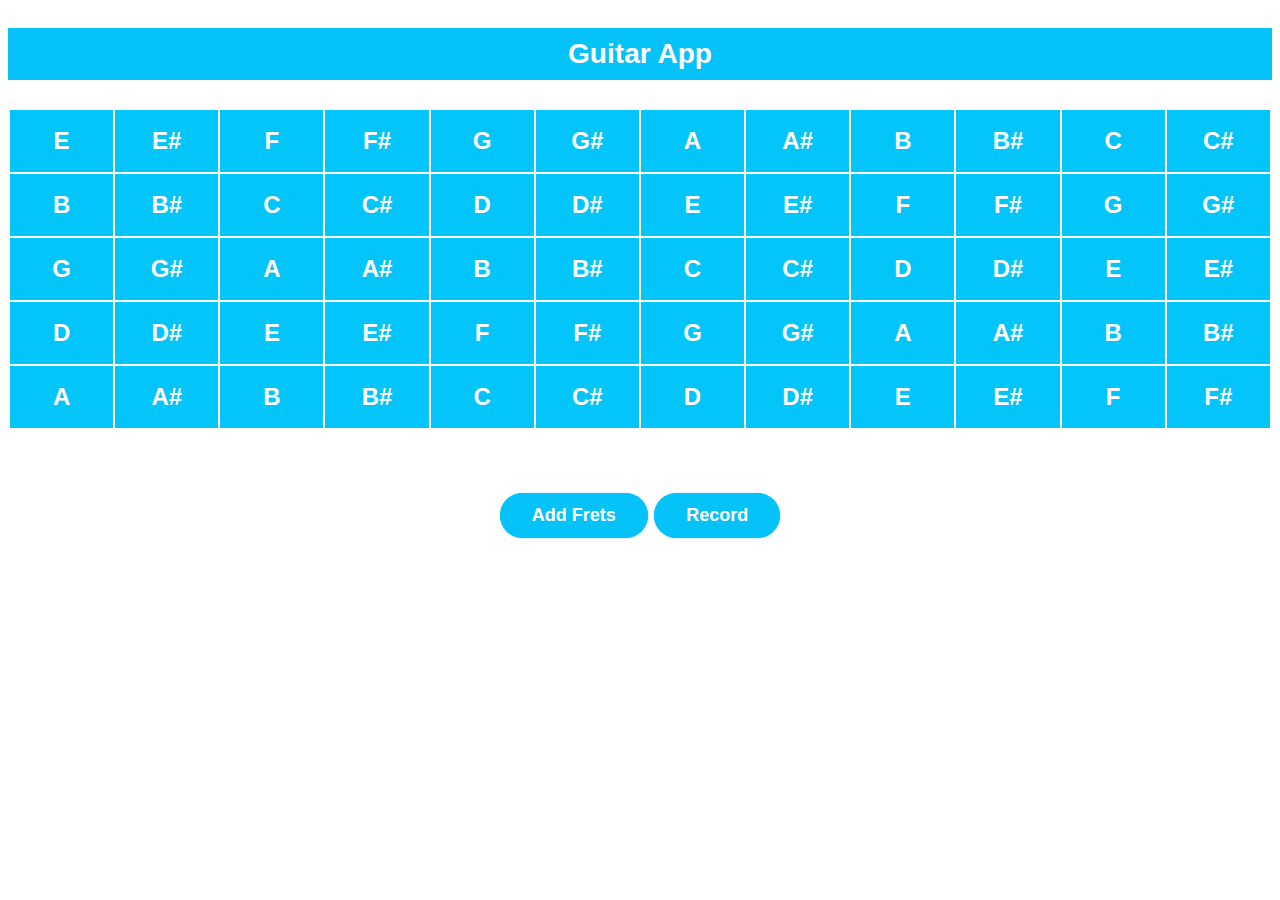
<file: index.html>
<!DOCTYPE html>
<html>
<head>
	<title>Guitar App</title>
     <link rel="stylesheet" href="css\styler.css">
     <link rel="stylesheet" href="css\rippleEffect.css">
     <script src="lib\jquery-2.1.4.js"></script>
     <script src="lib\rippler.js"></script>
     <script src="lib\guitarSimulator.js"></script>
</head>
<body>
	<h3>Guitar App</h3>
	<table id="guitar">
		<tbody><tr><td id="E" >E</td>
		<td id="E#" >E#</td><td id="F" >F</td><td id="F#" >F#</td><td id="G" >G</td><td id="G#" >G#</td><td id="A" >A</td><td id="A#" >A#</td><td id="B" >B</td><td id="B#" >B#</td><td id="C" >C</td><td id="C#" >C#</td></tr><tr><td id="B" >B</td><td id="B#" >B#</td><td id="C" >C</td><td id="C#" >C#</td><td id="D" >D</td><td id="D#" >D#</td><td id="E" >E</td><td id="E#" >E#</td><td id="F" >F</td><td id="F#" >F#</td><td id="G" >G</td><td id="G#" >G#</td></tr><tr><td id="G" >G</td><td id="G#" >G#</td><td id="A" >A</td><td id="A#" >A#</td><td id="B" >B</td><td id="B#" >B#</td><td id="C" >C</td><td id="C#" >C#</td><td id="D" >D</td><td id="D#" >D#</td><td id="E" >E</td><td id="E#" >E#</td></tr><tr><td id="D" >D</td><td id="D#" >D#</td><td id="E" >E</td><td id="E#" >E#</td><td id="F" >F</td><td id="F#" >F#</td><td id="G" >G</td><td id="G#" >G#</td><td id="A" >A</td><td id="A#" >A#</td><td id="B" >B</td><td id="B#" >B#</td></tr><tr><td id="A" >A</td><td id="A#" >A#</td><td id="B" >B</td><td id="B#" >B#</td><td id="C" >C</td><td id="C#" >C#</td><td id="D" >D</td><td id="D#" >D#</td><td id="E" >E</td><td id="E#" >E#</td><td id="F" >F</td><td id="F#" >F#</td></tr>
		</tbody>
	</table>
	<button type="button" id="addFret">Add Frets</button>
	<button type="button" id="record">Record</button>
	<button type="button" id="stopRecord">Stop</button>
	<button type="button" id="playRecord">Play</button>
	<p id="info"></p>
</body>
</html>
</file>
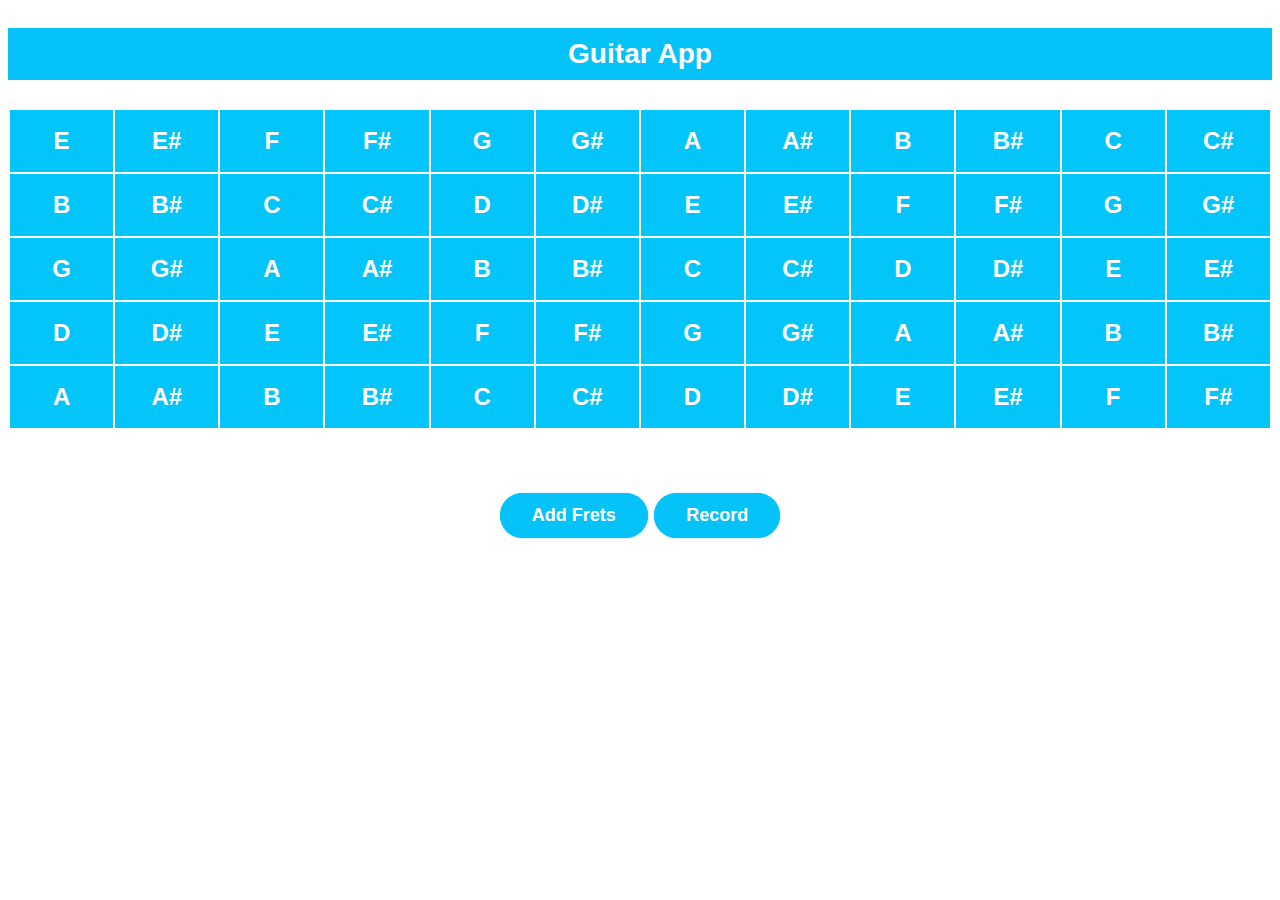
<file: GuitarV9.html>
<!DOCTYPE html>
<html>
<head>
	<title>Guitar App</title>
     <link rel="stylesheet" href="css\styler.css">
     <link rel="stylesheet" href="css\rippleEffect.css">
     <script src="lib\jquery-2.1.4.js"></script>
     <script src="lib\rippler.js"></script>
     <script src="lib\guitarSimulator.js"></script>
</head>
<body>
	<h3>Guitar App</h3>
	<table id="guitar">
		<tbody><tr><td id="E" >E</td>
		<td id="E#" >E#</td><td id="F" >F</td><td id="F#" >F#</td><td id="G" >G</td><td id="G#" >G#</td><td id="A" >A</td><td id="A#" >A#</td><td id="B" >B</td><td id="B#" >B#</td><td id="C" >C</td><td id="C#" >C#</td></tr><tr><td id="B" >B</td><td id="B#" >B#</td><td id="C" >C</td><td id="C#" >C#</td><td id="D" >D</td><td id="D#" >D#</td><td id="E" >E</td><td id="E#" >E#</td><td id="F" >F</td><td id="F#" >F#</td><td id="G" >G</td><td id="G#" >G#</td></tr><tr><td id="G" >G</td><td id="G#" >G#</td><td id="A" >A</td><td id="A#" >A#</td><td id="B" >B</td><td id="B#" >B#</td><td id="C" >C</td><td id="C#" >C#</td><td id="D" >D</td><td id="D#" >D#</td><td id="E" >E</td><td id="E#" >E#</td></tr><tr><td id="D" >D</td><td id="D#" >D#</td><td id="E" >E</td><td id="E#" >E#</td><td id="F" >F</td><td id="F#" >F#</td><td id="G" >G</td><td id="G#" >G#</td><td id="A" >A</td><td id="A#" >A#</td><td id="B" >B</td><td id="B#" >B#</td></tr><tr><td id="A" >A</td><td id="A#" >A#</td><td id="B" >B</td><td id="B#" >B#</td><td id="C" >C</td><td id="C#" >C#</td><td id="D" >D</td><td id="D#" >D#</td><td id="E" >E</td><td id="E#" >E#</td><td id="F" >F</td><td id="F#" >F#</td></tr>
		</tbody>
	</table>
	<button type="button" id="addFret">Add Frets</button>
	<button type="button" id="record">Record</button>
	<button type="button" id="stopRecord">Stop</button>
	<button type="button" id="playRecord">Play</button>
	<p id="info"></p>
</body>
</html>
</file>
